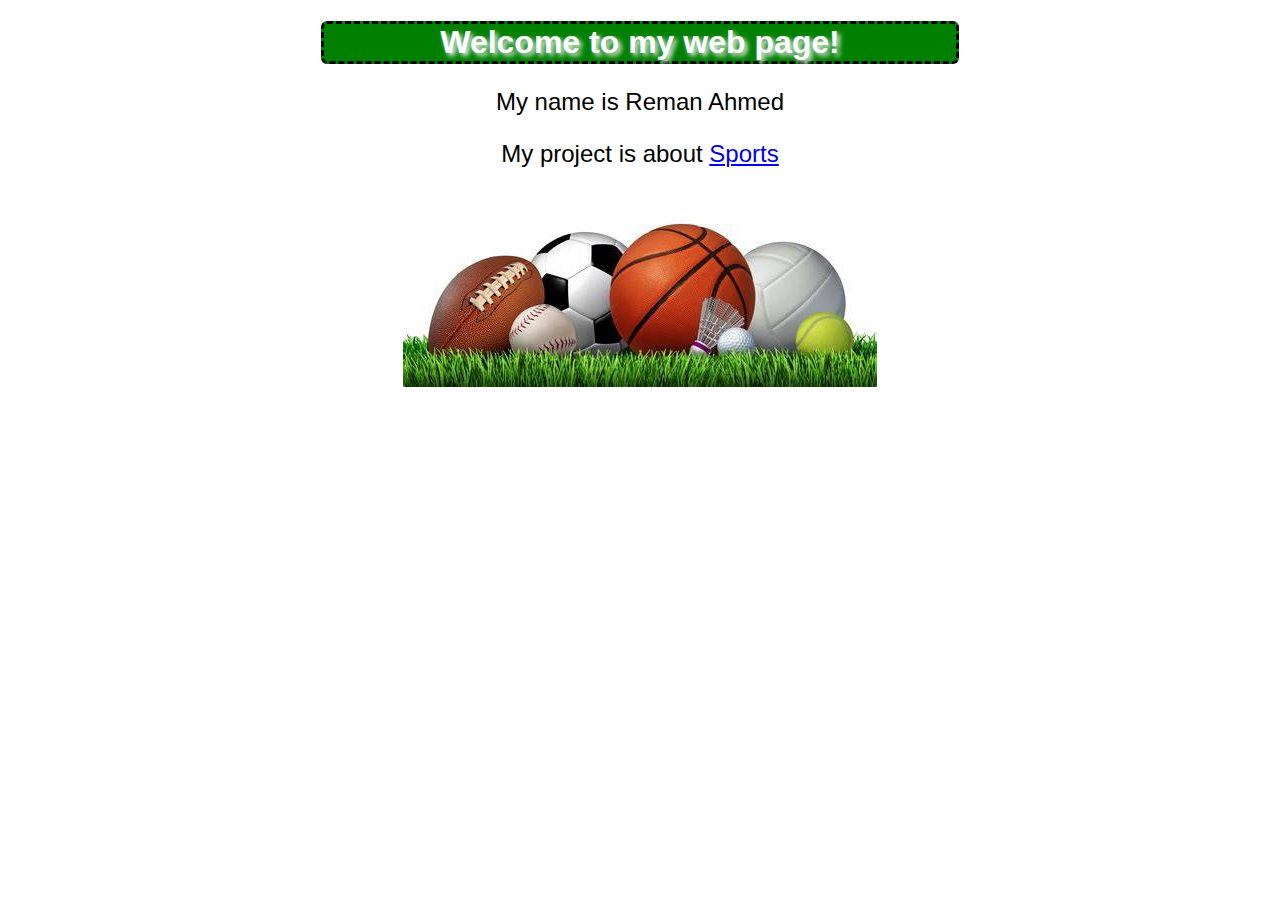
<file: index.html>
<!DOCTYPE html>
<html lang="en">
<head>
    <meta charset="UTF-8">
    <meta name="viewport" content="width=device-width, initial-scale=1.0">
    <title>Document</title>
    <link rel="stylesheet" href="subjects.css">
</head>
<body>
    <H1>Welcome to my web page!</H1>
    <p>My name is Reman Ahmed</p>
    <p>My project is about <a href="subject.html">Sports</a></p>
<img src="images3/image.png" alt="COLLECTION">
</body>

</html>
</file>
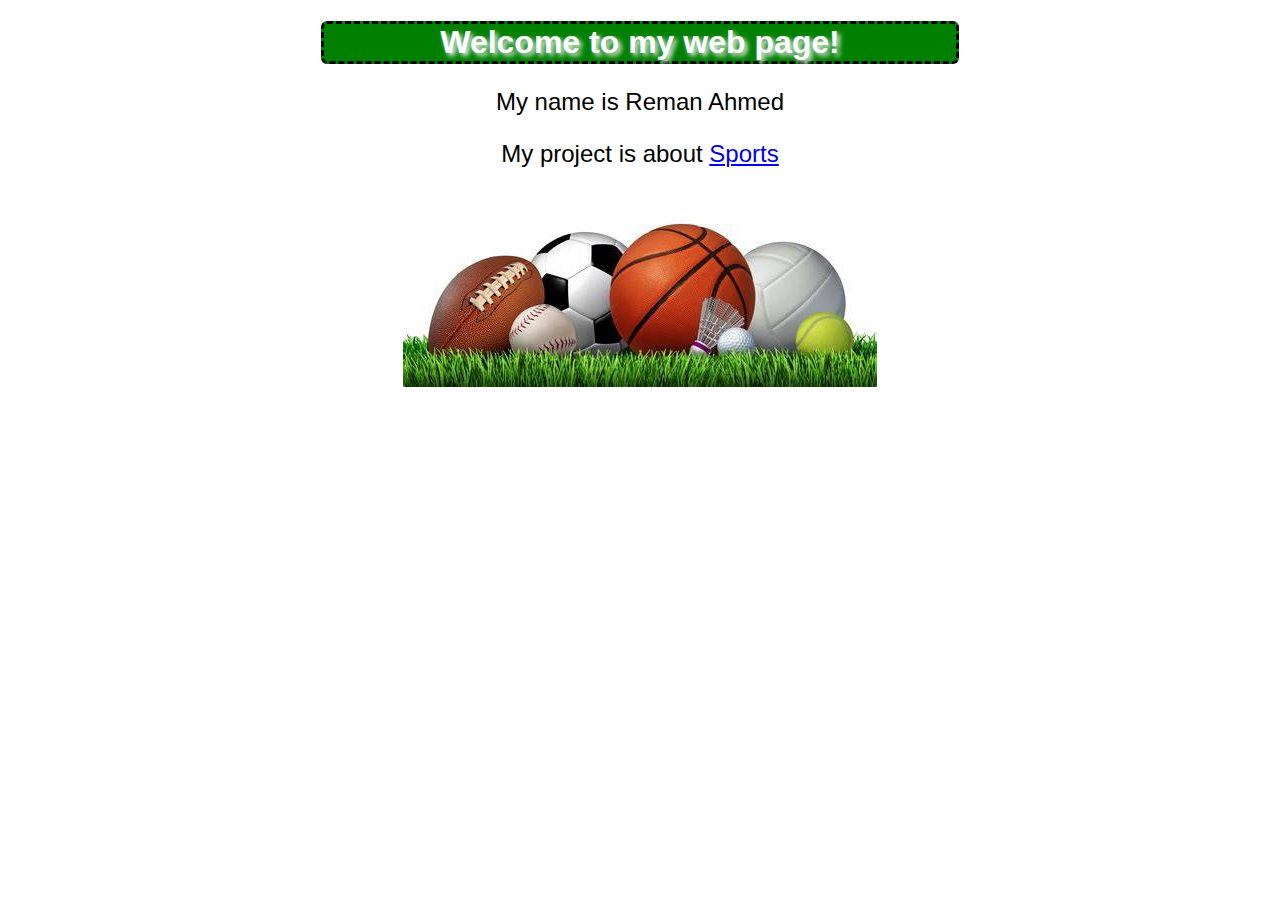
<file: index2.html>
<!DOCTYPE html>
<html lang="en">
<head>
    <meta charset="UTF-8">
    <meta name="viewport" content="width=device-width, initial-scale=1.0">
    <title>Document</title>
    <link rel="stylesheet" href="style2.css">
</head>
<body>
    <H1>Welcome to my web page!</H1>
    <p>My name is Reman Ahmed</p>
    <p>My project is about <a href="index3.html">Sports</a></p>
<img src="images3/image.png" alt="COLLECTION">
</body>
</html>
</file>
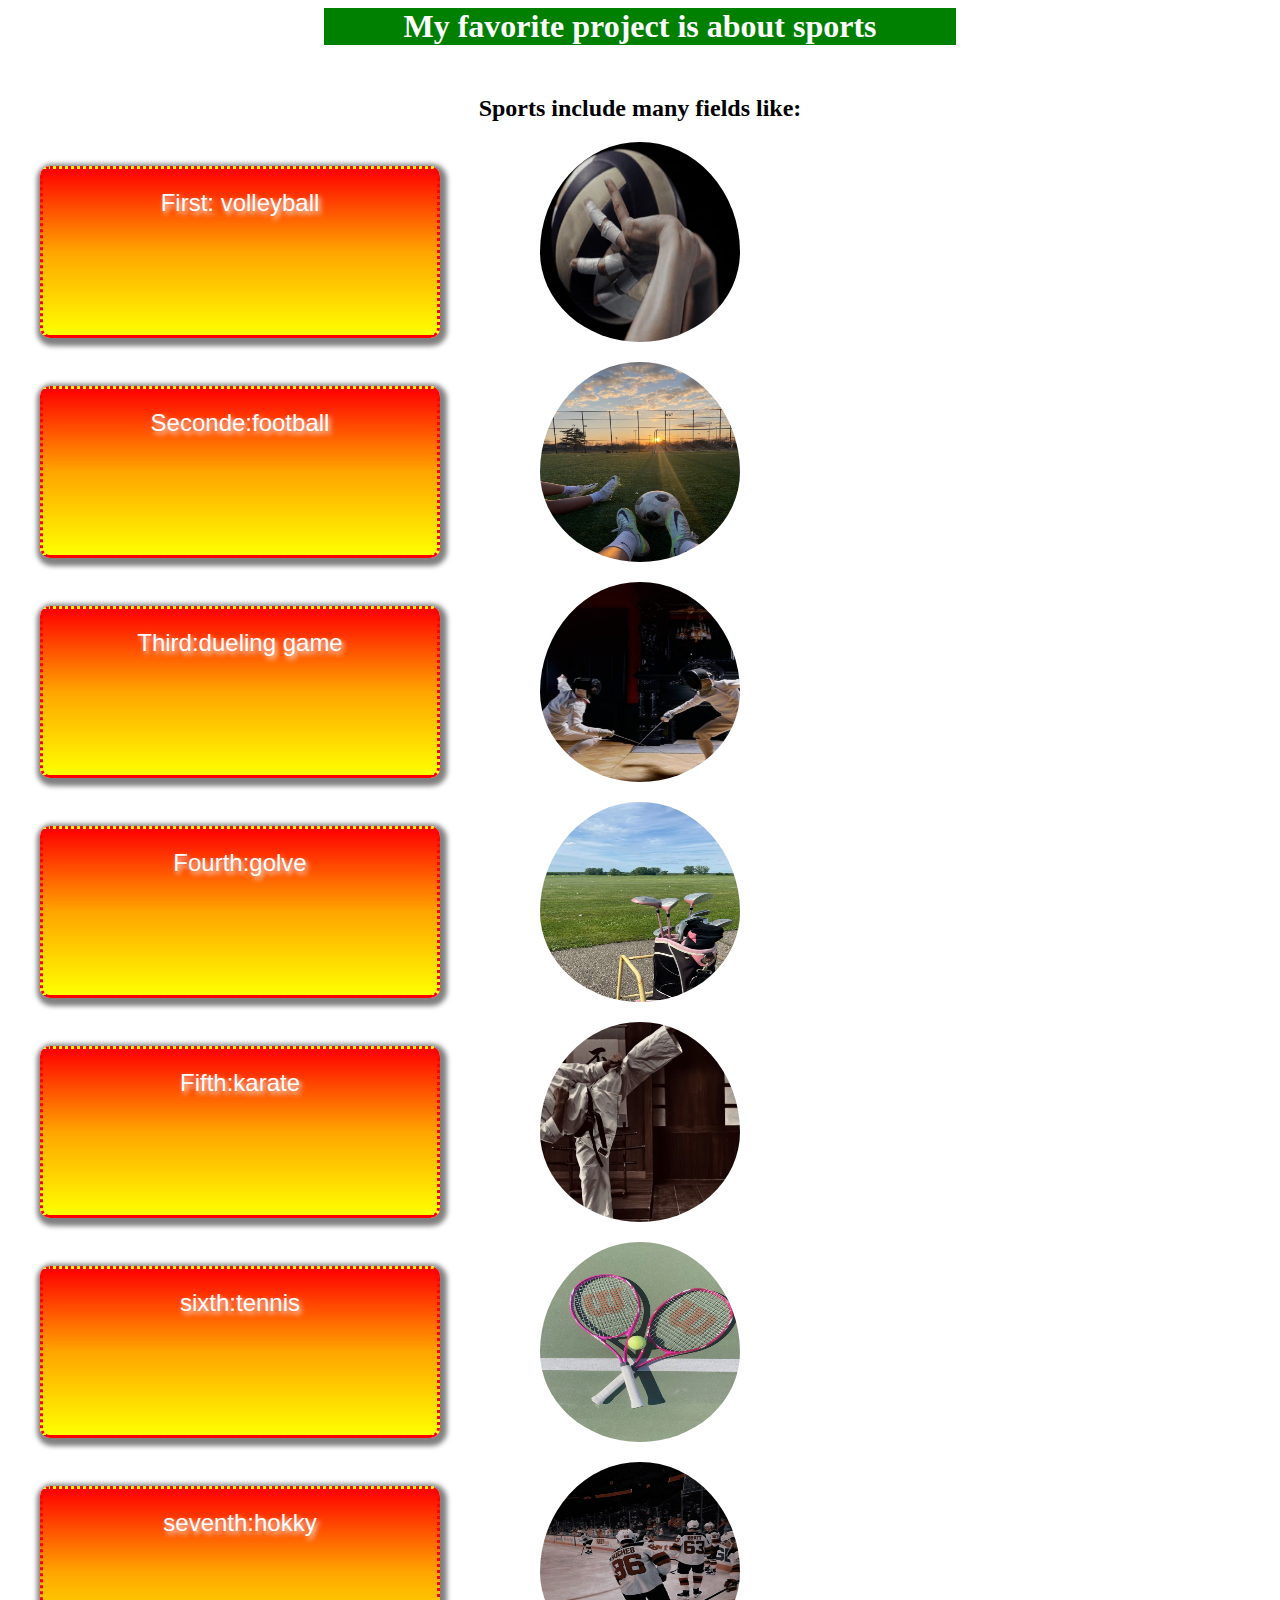
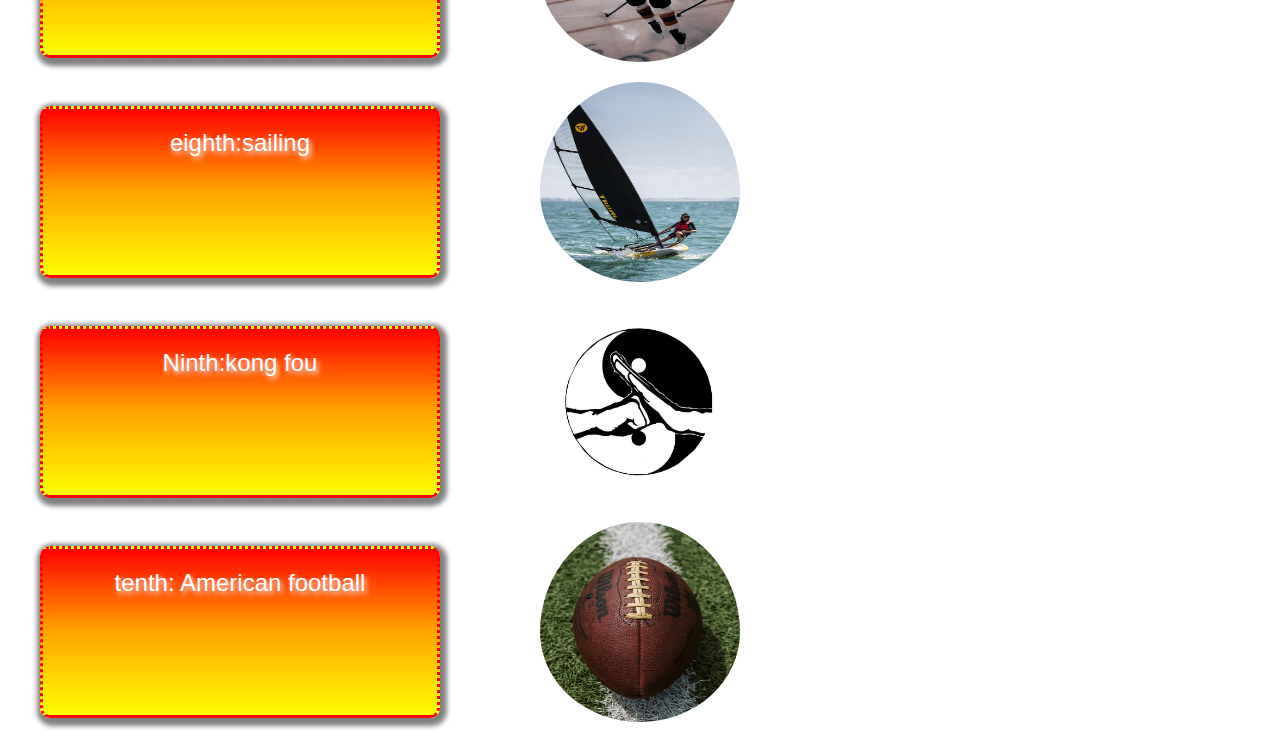
<file: subject.html>
<!DOCTYPE html>
<html lang="en">
<head>
    <meta charset="UTF-8">
    <meta name="viewport" content="width=device-width, initial-scale=1.0">
    <link rel="stylesheet" href="style3.css">
    <title>Document</title>
</head>
<body>
    <h1>My favorite project is about sports</h1>
    <h2>Sports include many fields like:</h2>
    <div class="sports-container">
<p>First: volleyball </p>
<img src="images3/WhatsApp Image 2025-09-02 at 00.44.58_57b169c7.jpg" alt="Failed to upload photo">
    </div>
        <div class="sports-container">
<p>Seconde:football </p>
<img src="images3/WhatsApp Image 2025-09-02 at 00.44.58_c70ba341.jpg" alt="Failed to upload photo">
    </div>
        <div class="sports-container">
<p>Third:dueling game </p>
<img src="images3/WhatsApp Image 2025-09-02 at 00.44.59_15af86e9.jpg" alt="Failed to upload photo">
    </div>
        <div class="sports-container">
<p>Fourth:golve </p>
<img src="images3/WhatsApp Image 2025-09-02 at 00.44.59_3fe07cda.jpg" alt="Failed to upload photo">
    </div>
        <div class="sports-container">
<p>Fifth:karate </p>
<img src="images3/WhatsApp Image 2025-09-02 at 00.44.59_65995422.jpg" alt="Failed to upload photo">
    </div>
        <div class="sports-container">
<p>sixth:tennis </p>
<img src="images3/WhatsApp Image 2025-09-02 at 00.44.59_a4c9a07f.jpg" alt="Failed to upload photo">
    </div>
        <div class="sports-container">
<p>seventh:hokky </p>
<img src="images3/WhatsApp Image 2025-09-02 at 00.45.27_09e4554c.jpg" alt="Failed to upload photo">
    </div>
        <div class="sports-container">
<p>eighth:sailing </p>
<img src="images3/WhatsApp Image 2025-09-02 at 01.07.48_47b50fd6.jpg" alt="Failed to upload photo">
    </div>
        <div class="sports-container">
<p>Ninth:kong fou </p>
<img src="images3/WhatsApp Image 2025-09-02 at 01.07.49_b696acd3.jpg" alt="Failed to upload photo">
    </div>
        <div class="sports-container">
<p>tenth: American football</p>
<img src="images3/WhatsApp Image 2025-09-02 at 01.07.49_ea8dd7cd.jpg" alt="Failed to upload photo">
    </div>
</body>
</html>
</file>
<file: subjects.css>
h1{
    background-color: green;
    color: white;
    font-family: 'Trebuchet MS', 'Lucida Sans Unicode', 'Lucida Grande', 'Lucida Sans', Arial, sans-serif;
    width: 50%;
    display: flex;
    justify-content: center;
    justify-items: center;
    text-shadow: 3px 3px 5px whitesmoke;
    border-radius: 6px;
    border: dashed 3px black;
}
p{
    font-family: 'Trebuchet MS', 'Lucida Sans Unicode', 'Lucida Grande', 'Lucida Sans', Arial, sans-serif;
    font-size: x-large;
}
body{
    text-align: center;
    justify-content: center;
    justify-items: center;
}
</file>
<file: style2.css>
h1{
    background-color: green;
    color: white;
    font-family: 'Trebuchet MS', 'Lucida Sans Unicode', 'Lucida Grande', 'Lucida Sans', Arial, sans-serif;
    width: 50%;
    display: flex;
    justify-content: center;
    justify-items: center;
    text-shadow: 3px 3px 5px whitesmoke;
    border-radius: 6px;
    border: dashed 3px black;
}
p{
    font-family: 'Trebuchet MS', 'Lucida Sans Unicode', 'Lucida Grande', 'Lucida Sans', Arial, sans-serif;
    font-size: x-large;
}
body{
    text-align: center;
    justify-content: center;
    justify-items: center;
}
</file>
<file: style3.css>
body {
    text-align: center;
}

h1 {
    background-color: green;
    color: white;
    width: 50%;
    margin: auto;
    margin-bottom: 50px;
}
.sports-container {
    display: grid;
    grid-template-columns: 400px 400px 400px;
    justify-content: center;
    text-align: center;

}
.sports-container p {
    padding: 20px;
    background: linear-gradient(red,orange , yellow);
    color: white;
    font-size:x-large;
    font-family: 'Trebuchet MS', 'Lucida Sans Unicode', 'Lucida Grande', 'Lucida Sans', Arial, sans-serif;
    border-radius: 10px;
    box-shadow: 2px 3px 5px 5px gray;
    text-shadow: 2px 3px 5px whitesmoke;
    border: dotted 3px red;
}

.sports-container img {
    width: 200px;
    height: 200px;
    padding-bottom: 20px;
    margin: auto;
    animation: rotate 8s ease 1s infinite alternate;
    border-radius: 50%;
}

@keyframes rotate {
    from {
        transform: translate(1px) rotate(-50deg);
    }
    to {
        transform: translate(500px) rotate(50deg);
    }
}

@media (max-width: 768px) {
    .sports-container {
        display:flex;}
}
.sports-container p:hover{
    background: linear-gradient(blue,aqua ,aquamarine );
    cursor: pointer;
    color: black;
}
.sports-container img:hover{
    transform: scale(1.2);
    cursor: pointer;
    filter: grayscale(100%);
}
</file>
